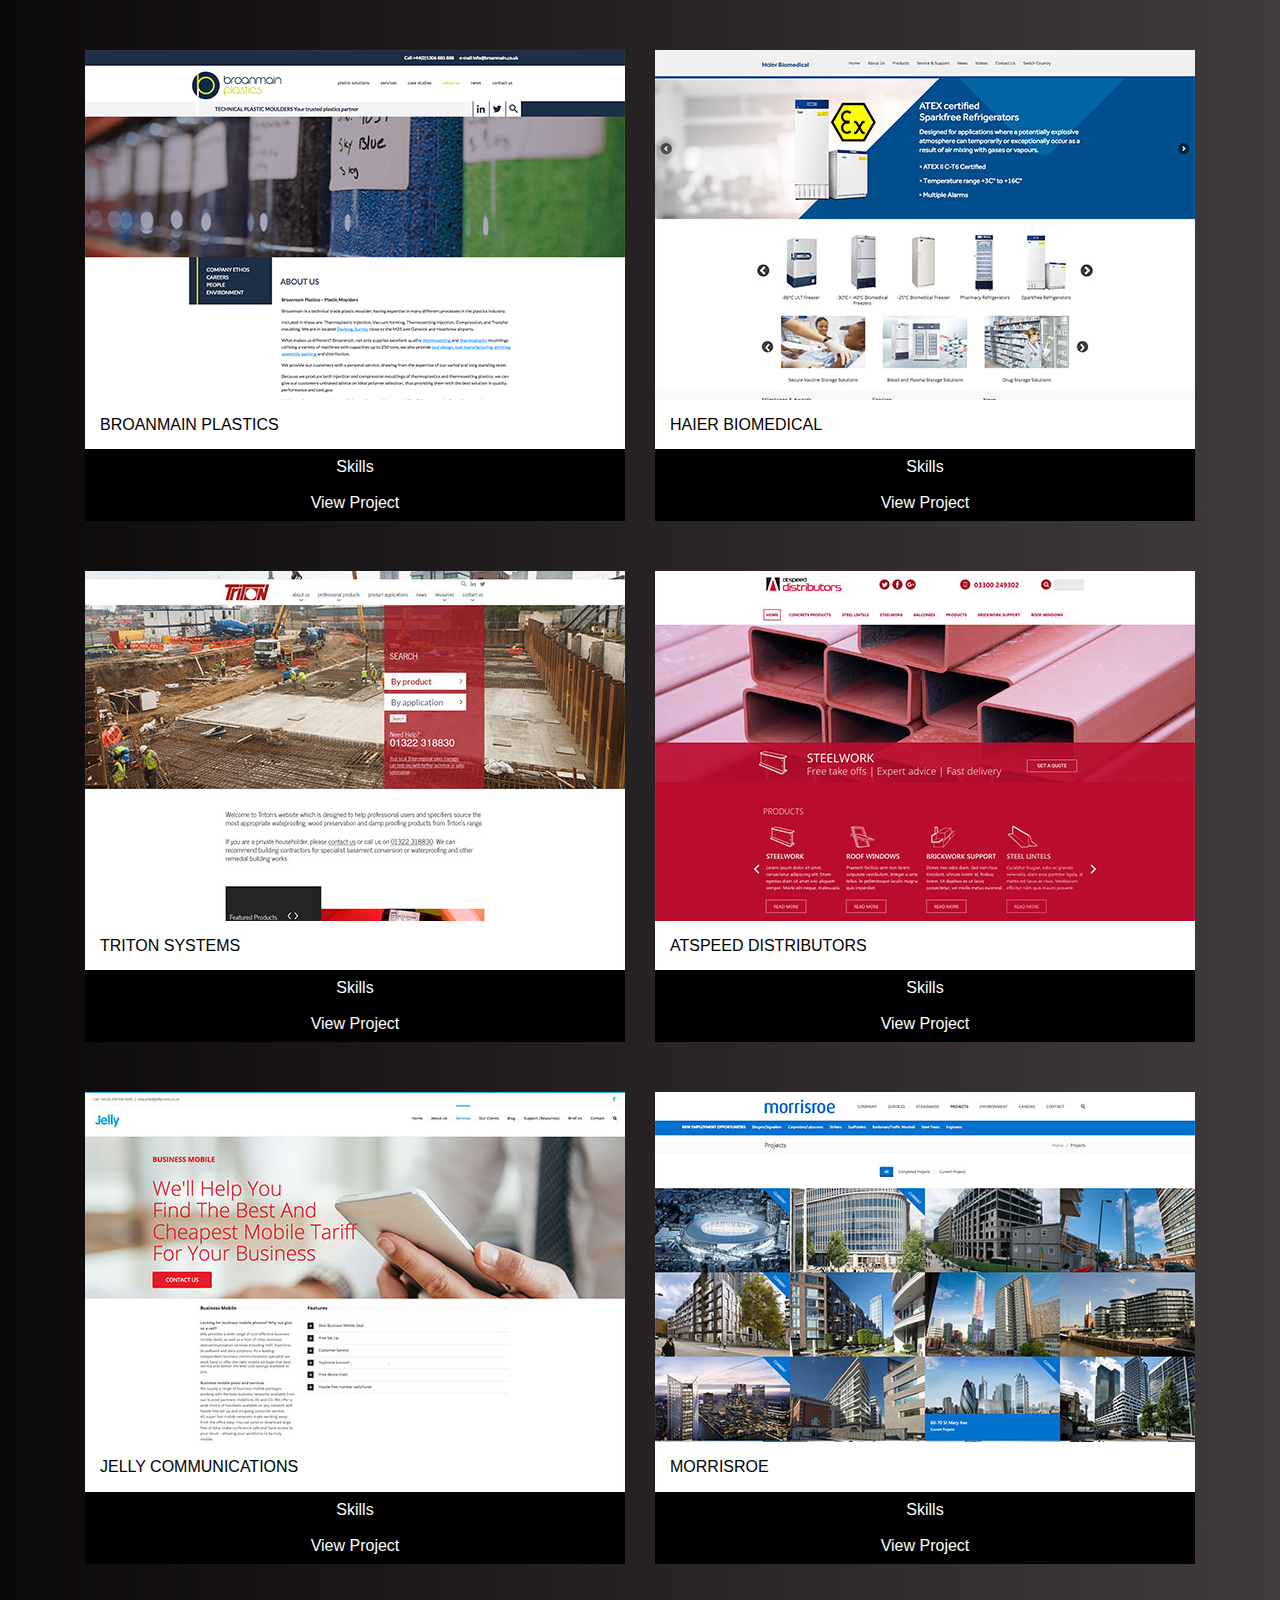
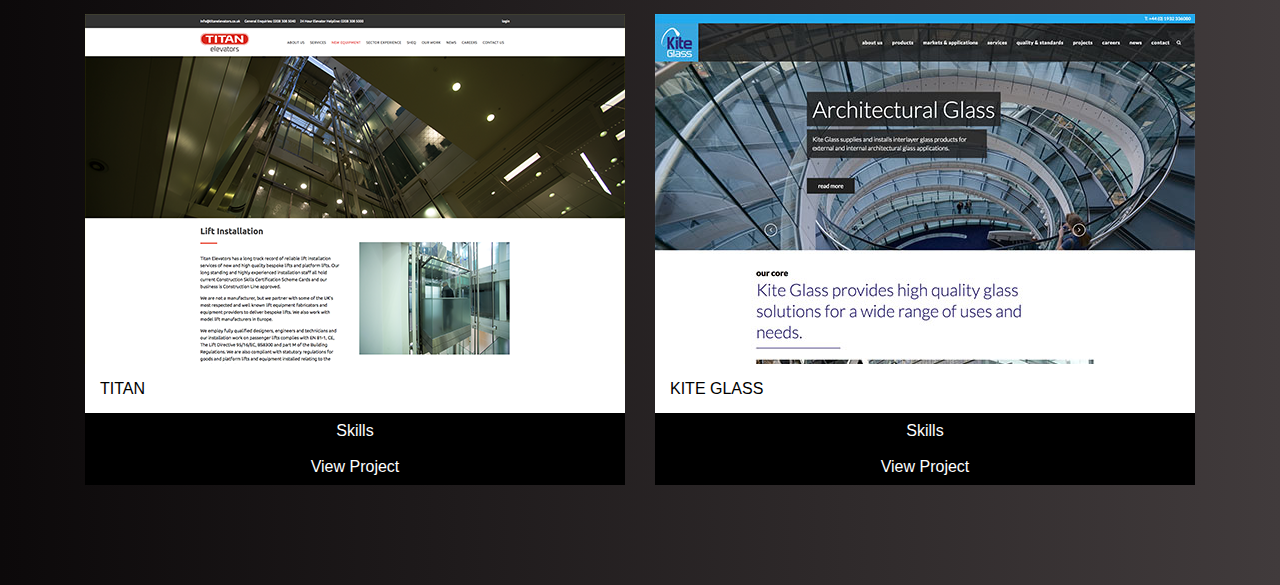
<file: links.html>
<!doctype html>
<html lang="en">
  <head>
    <meta charset="utf-8">
    <meta name="viewport" content="width=device-width, initial-scale=1, shrink-to-fit=no">
    <meta name="description" content="">
    <meta name="author" content="">
    <link rel="icon" href="../../../../favicon.ico">

    <title>Recent Projects</title>
      <!-- My CSS File -->
      <link rel="stylesheet" href="css/project-styles_0.0.1.css"/>
      <!-- Open Sans -->
      <link href="https://fonts.googleapis.com/css?family=Open+Sans" rel="stylesheet">
      <!-- Bootstrap core CSS -->
      <link rel="stylesheet" href="bootstrap-4.0.0-beta.2-dist/css/bootstrap.min.css"/>
      <!-- Font Awesome -->
      <link rel="stylesheet" href="https://maxcdn.bootstrapcdn.com/font-awesome/4.5.0/css/font-awesome.min.css">
   </head>

  <body id="bootstrap-overrides">
   <main role="main" class="container">
      <div class="row row-offcanvas row-offcanvas-right">
        <div class="col-lg-12"> 
			
          <div class="row">
			<div class="col-12 col-lg-6">
				<div class="image-container">
					<div class="image broanmain-bg"></div>
				</div>
				<h2>Broanmain Plastics</h2>
				<a id="#parent" class="btn btn-secondary parent" href="#" role="button">Skills</a>
				<div id="child" class="child skills"></div>
				<a class="btn btn-secondary" href="http://www.broanmainplastics.co.uk/" target="_blank" role="button">View Project</a>
			</div><!--/end Project -->
			  
			<div class="col-12 col-lg-6">
				<div class="image-container">
					<div class="image haier-bg">
					</div>
				</div>
				<h2>Haier Biomedical</h2>
				<a class="btn btn-secondary" href="#" role="button">Skills</a>
				<div class="child skills">
				</div>
				<a class="btn btn-secondary" href="http://www.haierbiomedical.co.uk/" target="_blank" role="button">View Project</a>
			</div><!--/end Project -->  
          </div> <!-- / row-->
			
		  <div class="row">
			<div class="col-12 col-lg-6">
				<div class="image-container">
					<div class="image triton-bg"></div>
				</div>
				<h2>Triton Systems</h2>
				<a class="btn btn-secondary parent" href="#" role="button">Skills</a>
				<div class="child skills"></div>
				<a class="btn btn-secondary" href="http://tritonsystems.co.uk.185-207-109-88.austinmarketing.org.uk/" target="_blank" role="button">View Project</a>
			</div><!--/end Project -->  
			  
			<div class="col-12 col-lg-6">
				<div class="image-container">
					<div class="image atspeed-bg"></div>
				</div>
				<h2>Atspeed Distributors</h2>
				<a class="btn btn-secondary parent" href="#" role="button">Skills</a>
				<div class="child skills"></div>
				<a class="btn btn-secondary" href="http://atspeed.co.uk.185-207-109-88.austinmarketing.org.uk/distributors/" target="_blank" role="button">View Project</a>
			</div><!--/end Project -->    
		  </div> <!-- / row-->	
			
			<div class="row">
			<div class="col-12 col-lg-6">
				<div class="image-container">
					<div class="image jelly-bg"></div>
				</div>
				<h2>Jelly Communications</h2>
				<a class="btn btn-secondary parent" href="#" role="button">Skills</a>
				<div class="child skills"></div>
				<a class="btn btn-secondary" href="http://www.jellycoms.co.uk/" target="_blank" role="button">View Project</a>
			</div><!--/end Project -->  
			<div class="col-12 col-lg-6">
				<div class="image-container">
					<div class="image morrisroe-bg"></div>
				</div>
				<h2>Morrisroe</h2>
				<a class="btn btn-secondary parent" href="#" role="button">Skills</a>
				<div class="child skills"></div>
				<a class="btn btn-secondary" href="http://www.morrisroe.co.uk/" target="_blank" role="button">View Project</a>
			</div><!--/end Project -->   
			</div>
			
			<div class="row">
			<div class="col-12 col-lg-6">
				<div class="image-container">
					<div class="image titan-bg"></div>
				</div>
				<h2>Titan</h2>
				<a class="btn btn-secondary parent" href="#" role="button">Skills</a>
				<div class="child skills"></div>
				<a class="btn btn-secondary" href="http://www.titanelevators.co.uk/" target="_blank" role="button">View Project</a>
			</div><!--/end Project -->  
				
			<div class="col-12 col-lg-6">
				<div class="image-container">
					<div class="image kite-glass-bg"></div>
				</div>
					<h2>Kite Glass</h2>
				<a class="btn btn-secondary parent" href="#" role="button">Skills</a>
				<div class="child skills"></div>
				<a class="btn btn-secondary" href="http://www.kiteglass.co.uk/" target="_blank" role="button">View Project</a>
			</div><!--/end Project -->  	
			</div>
			
		</div>
        
        
      </div><!--/row-->
    </main><!--/.container-->
    <!-- Bootstrap core JavaScript
    ================================================== -->
    <!-- Placed at the end of the document so the pages load faster -->

    <!-- Load in jQuery and scripts -->
    <script src="https://ajax.googleapis.com/ajax/libs/jquery/3.2.1/jquery.min.js"></script>

    <!-- Bootstrap js -->
    <script href="bootstrap-4.0.0-beta.2-dist/assets/js/vendor/popper.min.js"></script>
    <script href="bootstrap-4.0.0-beta.2-dist/js/bootstrap.min.js"></script>

    <!-- <script src="http://javascript.iedesigner.com/js/jquery-script-case-studies.js"></script> --> 
  </body>
</html>
</file>
<file: css/project-styles_0.0.1.css>
/* CSS Document */
body {
	background: linear-gradient(to right, #0C090A, #413b3c);}
.container{
margin-top:50px;}
#bootstrap-overrides h1{
	text-align:center;
	background: #ffff00;
	text-transform:uppercase;
	margin: 0px ;
	padding: 15px;
	color:#000;}
#bootstrap-overrides h2{
	background: #fff;
	text-transform:uppercase;
	margin-bottom:0px;
	padding: 15px;
	text-align:left;
	color:#000;
	font-size:1em;
	overflow:hidden;}
#bootstrap-overrides h3{
	text-transform:uppercase;
	margin-bottom:0px;
	padding: 15px;
	text-align:left;
	color:#000;
	overflow:hidden;}
#bootstrap-overrides	h3.progress-button{
	color:#ffff00;}
#bootstrap-overridesul li{
	color:#000;}
#bootstrap-overrides ul li a {
	color:#000}
#bootstrap-overrides ul{
	 margin:0px !important;}
#bootstrap-overrides a{
	color:#fff !important;}
/* BOOT OVERRIDES */
/* Progress Bars */
#bootstrap-overrides .progress{
	height:50px;
	margin-top:50px;
	border-radius: 0px;
	background: #413b3c;}
#bootstrap-overrides .jumbotron{
	border-radius:0rem;
	background:none;
	color:#000;}
#bootstrap-overrides .btn-primary {
	color: #000;
	border-radius:0;
	background-color: #ffff00;
	border-color: #ffff00;
	width:100%;}
#bootstrap-overrides .progress-bar{
	height:50px;
	margin-bottom:50px;
	color:#000 !important;
	transition-duration: 3s;
	text-align:left;}
#bootstrap-overrides .progress-bar h3{
	width: 100%;
	margin-left:50px;
	text-align:left;}
#bootsrap-overrides .current{
	background:#ffff00;
	color:#000000;}
#bootstrap-overrides .btn-primary {
	background:transparent;
	color:#ffff00;
	border-radius: 0;
	border-color: #ffff00;
	width: 100%;}
#bootstrap-overrides  .btn-primary:focus {
  box-shadow: none !important;}
#bootstrap-overrides tbody, thead{
	color:#ffff00;}
/* Responsive Table */
#bootstrap-overrides .table thead th {
  border-bottom: 1px solid #000;}
#bootstrap-overrides .table td, .table th {
  border-top: 1px solid #000;}
/********** Projects **********/
#bootstrap-overrides .btn{
	width: 100%;
	background: #000;
	border: 0px solid transparent !important;
	border-radius: 0px !important;}
#bootstrap-overrides .btn-secondary {
  color: #fff;
  background-color: #000000 !important;
  border-color: #868e96;}
/* Nav bar default */
#bootstrap-overrides .navbar-default{
	background-color:transparent !important;
	border:none !important;}
#bootstrap-overrides .navbar-default .navbar-nav > .active > a, .navbar-default .navbar-nav > .active > a:focus, .navbar-default .navbar-nav > .active > a:hover {
  color: #555;
  background-color: transparent !important;}
.skills{
	background-color:#ffff00;}
.project-details{
  background-color: #ffff00;
  padding: 15px;}
#bootstrap-overrides .list-group-item {
	background-color: #000;
	border: 0px;}
.project-thumbnail{
  width:100%;}
#bootstrap-overrides .btn-secondary:focus {
  box-shadow:none;}
.project{
	margin-bottom:25px;}
.project-list{
	background:#ffff00;}
.image-container{
  min-height: 180px;
  background: #ffff00;}
.show{
	display:block;}
.hide{
  display:none;}
#bootstrap-overrides .hover{
  background-color:#ffff00;
  color:#000;}
#bootstrap-overrides .list-active{
  background-color:#ffff00;
  color:#000;}
.list-title{
  background: #ffff00;
  color: #000000;
  padding: 10px 25px;
  background-color:#ffff00;
  text-transform:lowercase;
  font-weight:bold;}
/* background-images */
.forgetful-typewriter-bg{
	background-image: url("../images/forgetful-typewriter.jpg");}
.forgetful-typewriter-bg:before{
	background: rgba(0,0,0,0.5);}
.forgetful-typewriter-bg-2 {
	background-image: url("../images/forgetful-typewriter-2.jpg");}
.icchp-bg{
	background-image: url("../images/icchp.jpg");}
.icchp-bg-2 {
	background-image: url("../images/icchp-2.jpg");}
.haslemere-museum-bg{
	background-image: url("../images/haslemere-museum.jpg");}
.haslemere-museum-bg-2 {
	background-image: url("../images/haslemere-museum-2.jpg");}
.john-howard-bg{
	background-image: url("../images/john-howard.jpg");}
.john-howard-bg-2 {
	background-image: url("../images/john-howard-2.jpg");}
.wef-bg{
	background-image: url("../images/wef.jpg");}
.wef-bg-2 {
	background-image: url("../images/wef-2.jpg");}
.iedesigner-bg{
	background-image: url("../images/iedesigner_cover.jpg");}
.iedesigner-bg-2 {
	background-image: url("../images/iedesigner.jpg");}
/*************
Project Images
*************/

#bootstrap-overrides .row{
	margin-bottom:50px;
}

.image{
	min-height: 350px;
	background-repeat: no-repeat;
	background-size: cover;}

.kite-glass-bg {
	background-image: url("../projects/links/Kite Glass.jpg");}

.triton-bg {
	background-image: url("../projects/links/Triton Systems Home.jpg");}

.morrisroe-bg{
	background-image: url("../projects/links/Morrisroe.jpg");}

.haier-bg{
	background-image: url("../projects/links/Haier Biomedical.jpg");}

.jelly-bg{
	background-image: url("../projects/links/Jelly Communications.jpg");}

.broanmain-bg{
	background-image: url("../projects/links/Broanmain.png");}

.atspeed-bg{
	background-image: url("../projects/links/Atspeed.jpg");}

.titan-bg{
	background-image: url("../projects/links/Titan.png");}

.freewheelers-bg{
	background-image: url("../projects/links/Freewheelers - Home.jpg");}

	/*************
	Angular Styles
	 *************/
	 #bootstrap-overrides .fa-arrow-circle-up{
		 position:absolute;
		 right:30px;
	 	 margin-top: 2px;}

	 .rotate{
		 transform: rotate(180deg);
	 }
	/*************
	Population Styles 
	*************/
	#bootstrap-overrides .date {
	/* font-family: 'EB Garamond', serif; */ 
	font-style:italic;
	font-size:80%;}

	#bootstrap-overrides table.population th {
	 text-align:left;}
	
	#bootstrap-overrides table.population td {
	 text-align:left;}

	#bootstrap-overrides table.population td .fa-percent{
		padding-left:10px;
		font-size:80%;}
	
	#bootstrap-overrides.world-progress .progress-bar-title{
		text-align: left;
		overflow: hidden;
		right: 0;
		left: 0;
		top: 0;
		font-size: 25px;
		line-height: 50px;
		color: #ffff00 !important;	
	}

	#bootstrap-overrides.world-progress .progress-bar-percent{
		text-align: center !important;
		overflow: hidden;
		right: 0;
		left: 0;
		top: 0;
		font-size: 25px;
		line-height: 50px;
		color: #ffff00 !important;	
		margin-left:50px;
	}

	#bootstrap-overrides.world-progress div.progress-bar{
		background:#ffff00;
	}
	
	#bootstrap-overrides.world-progress .progress{
		margin-top:0px;
	}
	
	#bootstrap-overrides.world-progress .margin-bottom{
		margin-bottom:50px;
	}

 /*************
Index Styles
  *************/
 #bootstrap-overrides h3.index-button{
	 text-transform:none;
	 color:#ffff00;
 }

  #bootstrap-overrides a.index-link{
		margin-bottom:50px;
	}
</file>
